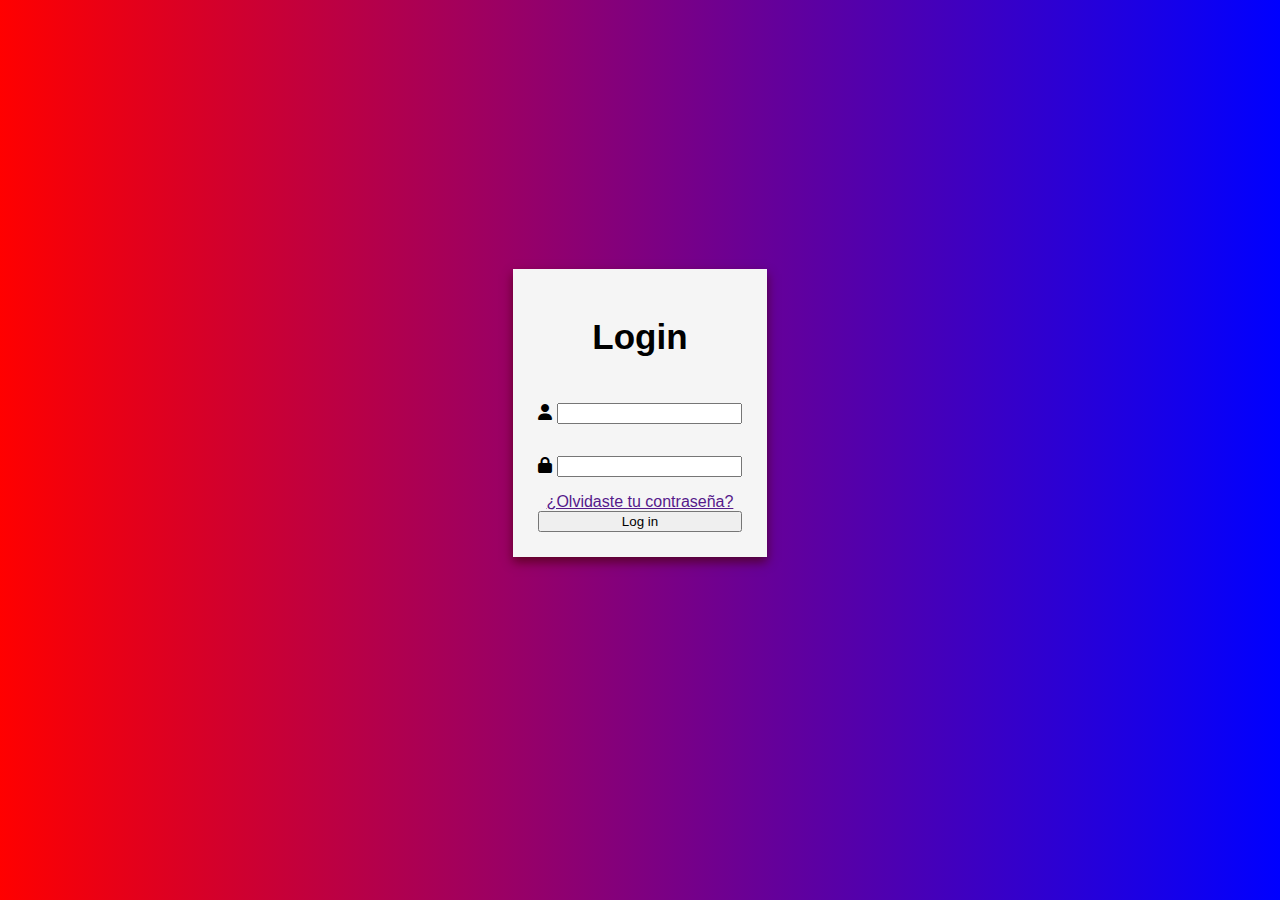
<file: index.html>
<!-- Iniciemos colocando el nombre del Archivo con la extension(.html) -->
<!-- escribe html: 5 y te saldra la base -->

<!DOCTYPE html>
<html lang="es"><!-- el lenguaje es español-->

<html>
    <head>
        <meta charset="UTF-8"> <!-- dice el tipo de caracteres (por defecto sale este para aguantar todo)-->

        <meta name="viewport" content="width=device-width, initial-scale=1.0"><!-- para especificarle la funcion de que se pueda ver en pc y movil-->
        <Title> My tienda Virtual</Title><!-- Titulo de la pestaña-->
        <!-- aqui puedes referenciar el archivo.css para los estilos que desees.-->

        <link rel="stylesheet" href="stylesheet.css"><!-- para vincular los estilos-->
        <link rel="stylesheet" href="https://cdnjs.cloudflare.com/ajax/libs/font-awesome/6.7.2/css/all.min.css" integrity="sha512-Evv84Mr4kqVGRNSgIGL/F/aIDqQb7xQ2vcrdIwxfjThSH8CSR7PBEakCr51Ck+w+/U6swU2Im1vVX0SVk9ABhg==" crossorigin="anonymous" referrerpolicy="no-referrer" />
       <!-- llamar estilos , en este caso de una pagina externa para iconos del log in-->
    </head>

    <body>
        <!-- LOG IN-->

        <form action=""><!-- creamos un formulario simple si ninguna accion-->

         <h1 class="title">Login</h1><!-- titulo del formulario, en este caso (My tienda Virtual) -->
           
          <!-- USUARIO-->

           <p><!-- para separar parrafos -->
              <label><!--es una etiqueta (en este caso para poner el nombre de usuario)-->
                <i class="fa-solid fa-user"></i><!-- llamamos a una imagen para el usuario(solo es un estilo para user)-->
                <input type="text" id="username"><!-- Es una entrada para poner el usuario-->
              </label><!-- fin de la etiqueta para poner el usuario-->
            </p><!-- cierra el parrafo-->

          <!-- CONTRASEÑA-->

            <p><!-- abre un parrafo nuevo-->
            <label><!-- abre una nueva etiqueta-->
                <i class="fa-solid fa-lock"></i><!-- llama a la imagen al lado de contraseña(es el candado)-->
                <input type="password" id="password"><!-- coloca el espacio para poner la contraseña-->
            </label><!-- cierra la etiqueta-->
            </p><!-- cierra el parrafo-->
         
          <!-- RESTABLECER CONTRASEÑA-->

            <a href="">¿Olvidaste tu contraseña?</a><!-- es una extension extra para restablecer contraseña-->
           
          <!-- BOTON DE INGRESO-->

            <button id="button">Log in</button><!-- es el boton para ingresar-->
        </form><!-- cierra el formulario-->

        
    </body>
    </html>
</html>
</file>
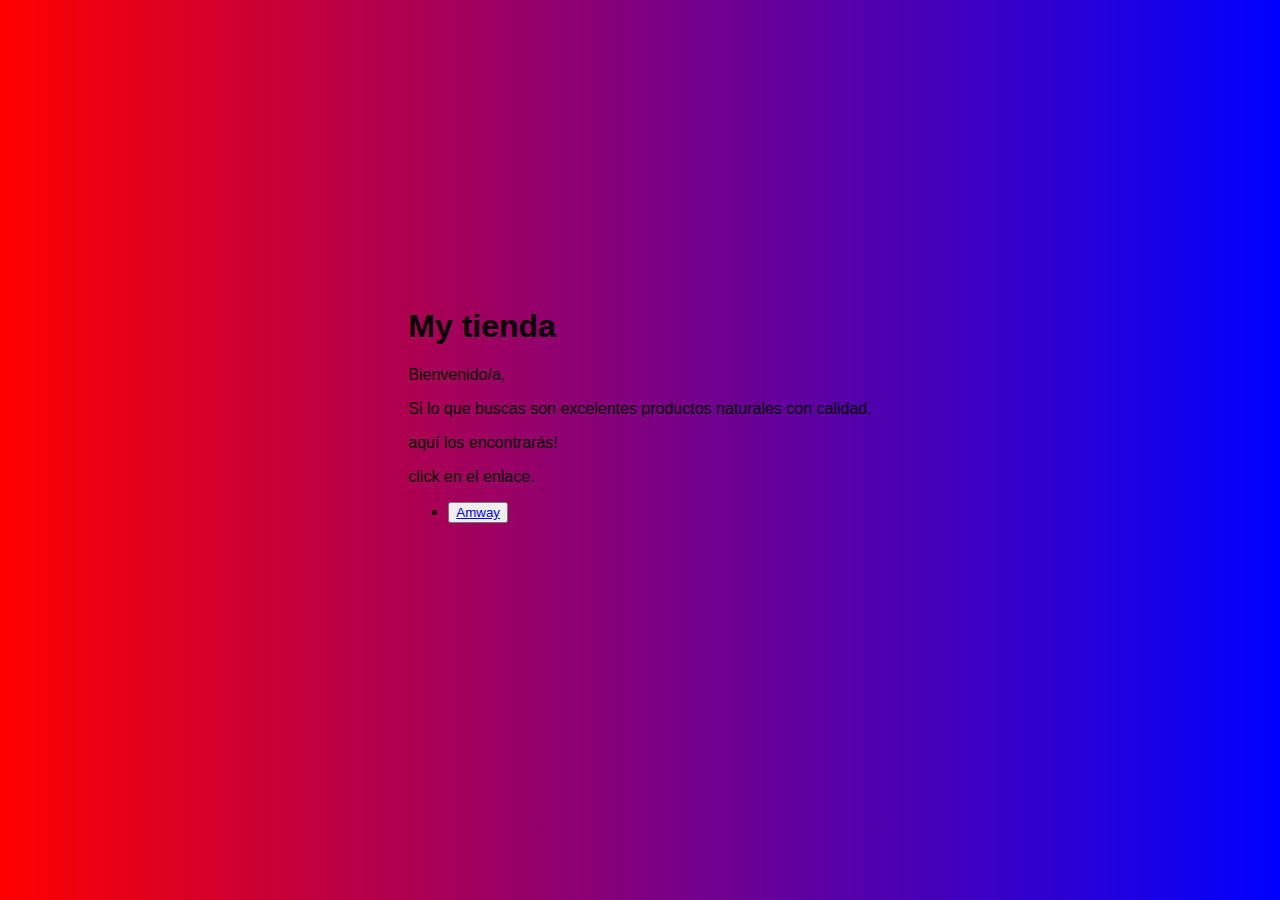
<file: inicio.html>
<!DOCTYPE html>
<html lang="en">
<head>
    <meta charset="UTF-8">
    <meta name="viewport" content="width=device-width, initial-scale=1.0">
    <link rel="stylesheet" href="stylesheet.css">
    <title>INICIO
    </title>
</head>
<body>
    <header>
        
                <header>
                    <b>
                    <h1> My tienda</h1>
                </b>
                    <p>Bienvenido/a,</p>
                    <p>Si lo que buscas son excelentes productos naturales con calidad, </p>
                    <p>aquí los encontrarás!</p>
                    <p> click en el enlace.</p>
                    
                  <nav>
                    <ul>
                        <li><button><a href="https://www.amway.com.co/Amway.Page/ThePage.aspx?Tienda=MyriamAngaritaR">Amway</a></button></li>
                    </ul>
                  </nav>
                </header>
               
    </header>
    
</body>
</html>
</file>
<file: stylesheet.css>
*{/*Hace alusión a todo lo concerniente a los estilos designando toda la página*/
    margin:  10;/* DEFINE EL ESPACIO EXTERIOR ALREDEDOR DE UN ELEMENTO*/
    padding: 10;/* DEFINE EL ESPACIO INTERIOR DE UN ELEMENTO SI TIENE TEXTO (ALREDEDOR DE UN TEXTO Y EL BORDE DEL FORMULARIO)*/
    box-sizing: border-box;/*  */
    font-family: sans-serif; /* tipo de letra del texto*/
    
}
body {/*SELECCIONA EL CUERPO GENERAL DE TODO LO QUE ESTE DENTRO DE LA ETIQUETA <BODY>*/
    display: flex;/*DICE QUE QUIERE QUE EL CONTENIDO SEA FLEXIBLE*/
    align-items: center;/*DICE QUE ALINEAR ITEMS(FORMULARIO EN ESTE CASO) AL CENTRO */
    /*ALINEAR-ITEMS LOS ORGANIZA DE ARRIBA HACIA ABAJO*/
    justify-content:center;/*JUSTIFICAMOS EL CONTENIDO(FORMULARIO) DE DERECHA A IZQUIERDA, EN ESTE CASO EL CENTRO*/
    min-height: 90vh;/*DICE CUAL DEBE SER LA ALTURA MINIMA: DEFINE EL ESPACIO DE EL BORDE DE ARRIBA Y CUANTO DEBE BAJAR EL CONETIDO DESIGNADO(ESPACIO ENTRE FORMULARIO Y BORDE SUEPRIOR DE LA PAGINA)*/
    background: linear-gradient(to right, red, blue);/*CREAMOS AL OPCION DE COMBINAR DOS COLORES PARA EL COLOR DE FONDO*/
}
form {/*DICE QUE LO QUE VA ORDENAR AFECTARA A TODO DENTRO DE <FORM>*/
    display: flex;/*DICE QUE QUIERE QUE EL CONTENIDO (DISPLAY) SEA FLEXIBLE*/
    flex-direction: column;/*DICE LA DIRECCION EN QUE ORGANIZAN LOS ELEMENTOS, EN ESTE CASO A MANERA DE COLUMNAS(ETIQUETAS Y TODO)*/
    background: whitesmoke;/*DICE EL COLOR QUE SE LLAMA PARA EL FORMULARIO*/
    text-align: center;/*ALINEA EL TEXTO DENTRO DEL FORMULARIO (EN ESTE CASO EL TITULO)*/
    padding: 25px;/*AUMENTA O DISMIUYE EL ESPACIO DENTRO DEL FORMULARIO DEL TEXTO A CADA BORDE DEL CUADRO*/
    box-shadow: 0 5px 10px rgba(71, 3, 6, 0.7);
    

}
form .title { /* SE REFIERE AL ESTILO Y TAMAÑO DE LETRA DEL TITULO */
    color: black;/* COLOR DE LA LETRA*/
    font-size: 35px; /* TAMAÑO DE LA LETRA */
    margin-bottom: 30px;/* GROSOR DEL TEXTO */
}

form label {/* TODOS LOS QUE ESTEN CON LA ETIQUETA LABEL TENDRAN ESTE FORMATO */
    margin-bottom: 10px;/*  espacio o(margen) en la parte inferior de algo. Este margen empuja el siguiente contenido hacia abajo, creando espacio con lo que sigue */
}
</file>
